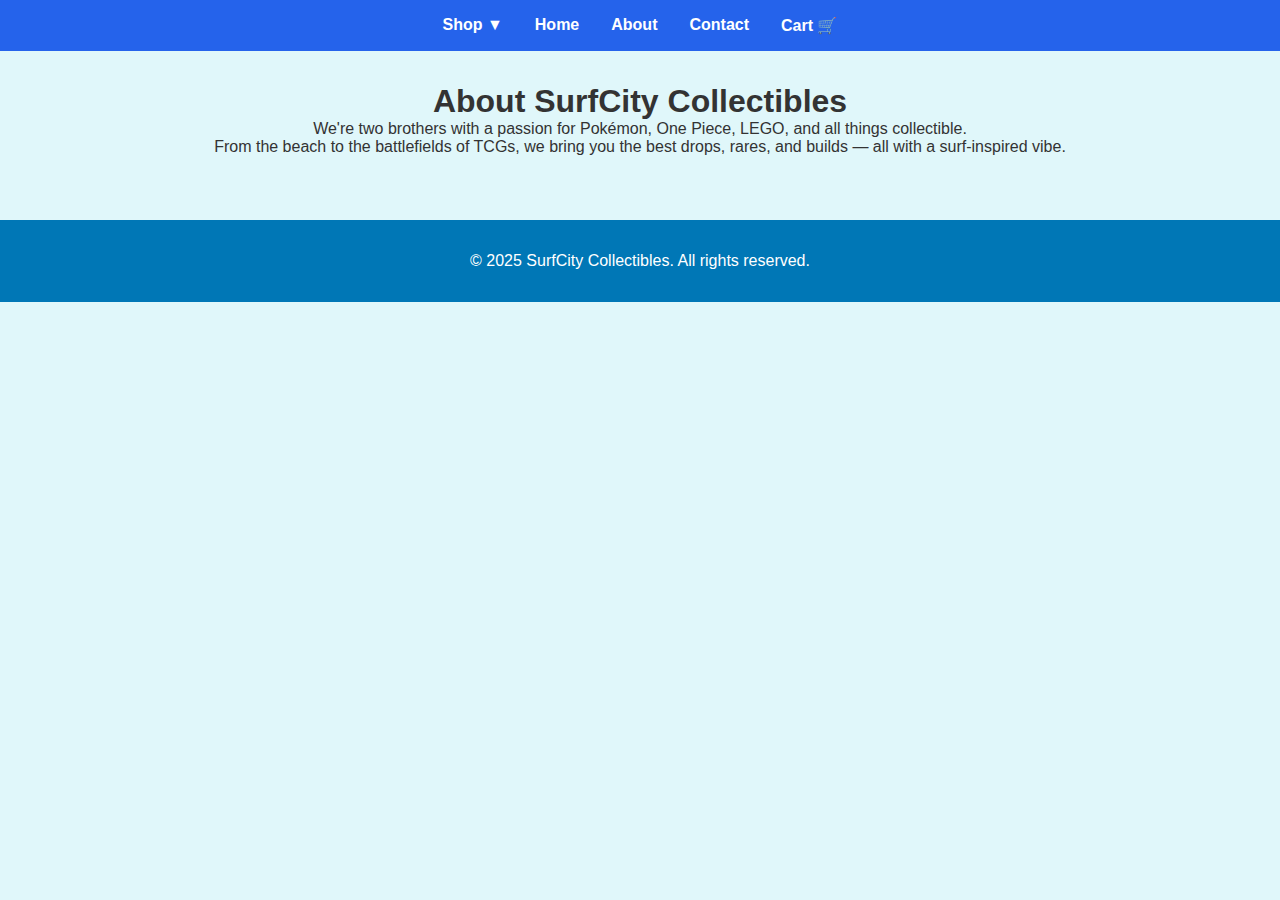
<file: about.html>
<!DOCTYPE html>
<html lang="en">
<head>
  <meta charset="UTF-8">
  <title>About Us - SurfCity Collectibles</title>
  <link rel="stylesheet" href="style.css">
</head>
<body>

  <header>
    <nav style="background-color: #2563eb; padding: 1rem; position: relative;">
      <ul style="display: flex; justify-content: center; gap: 2rem; color: white; font-weight: bold; list-style: none; margin: 0; padding: 0;">
  
        <li style="position: relative;">
          <a href="shop.php" style="color: white; text-decoration: none;">Shop ▼</a>
          <ul style="display: none; position: absolute; background-color: #2563eb; list-style: none; padding: 0.5rem; margin-top: 0.5rem;">
            <li><a href="shop.php?category=Pokemon" style="color: white; text-decoration: none; display: block; padding: 0.5rem;">Pokémon</a></li>
            <li><a href="shop.php?category=One%20Piece" style="color: white; text-decoration: none; display: block; padding: 0.5rem;">One Piece</a></li>
            <li><a href="shop.php?category=LEGO" style="color: white; text-decoration: none; display: block; padding: 0.5rem;">LEGO</a></li>
          </ul>
        </li>
  
        <li><a href="index.html" style="color: white; text-decoration: none;">Home</a></li>
        <li><a href="about.html" style="color: white; text-decoration: none;">About</a></li>
        <li><a href="contact.html" style="color: white; text-decoration: none;">Contact</a></li>
        <li><a href="cart.php" style="color: white; text-decoration: none;">Cart 🛒</a></li>
  
      </ul>
    </nav>
  </header>
  
  <style>
  nav li:hover > ul {
      display: block;
  }
  </style>
  
  
  

  <main>
    <section style="padding: 2rem; text-align: center;">
      <h1>About SurfCity Collectibles</h1>
      <p>We're two brothers with a passion for Pokémon, One Piece, LEGO, and all things collectible.</p>
      <p>From the beach to the battlefields of TCGs, we bring you the best drops, rares, and builds — all with a surf-inspired vibe.</p>
    </section>
  </main>

  <footer>
    <p>&copy; 2025 SurfCity Collectibles. All rights reserved.</p>
  </footer>

</body>
</html>
</file>
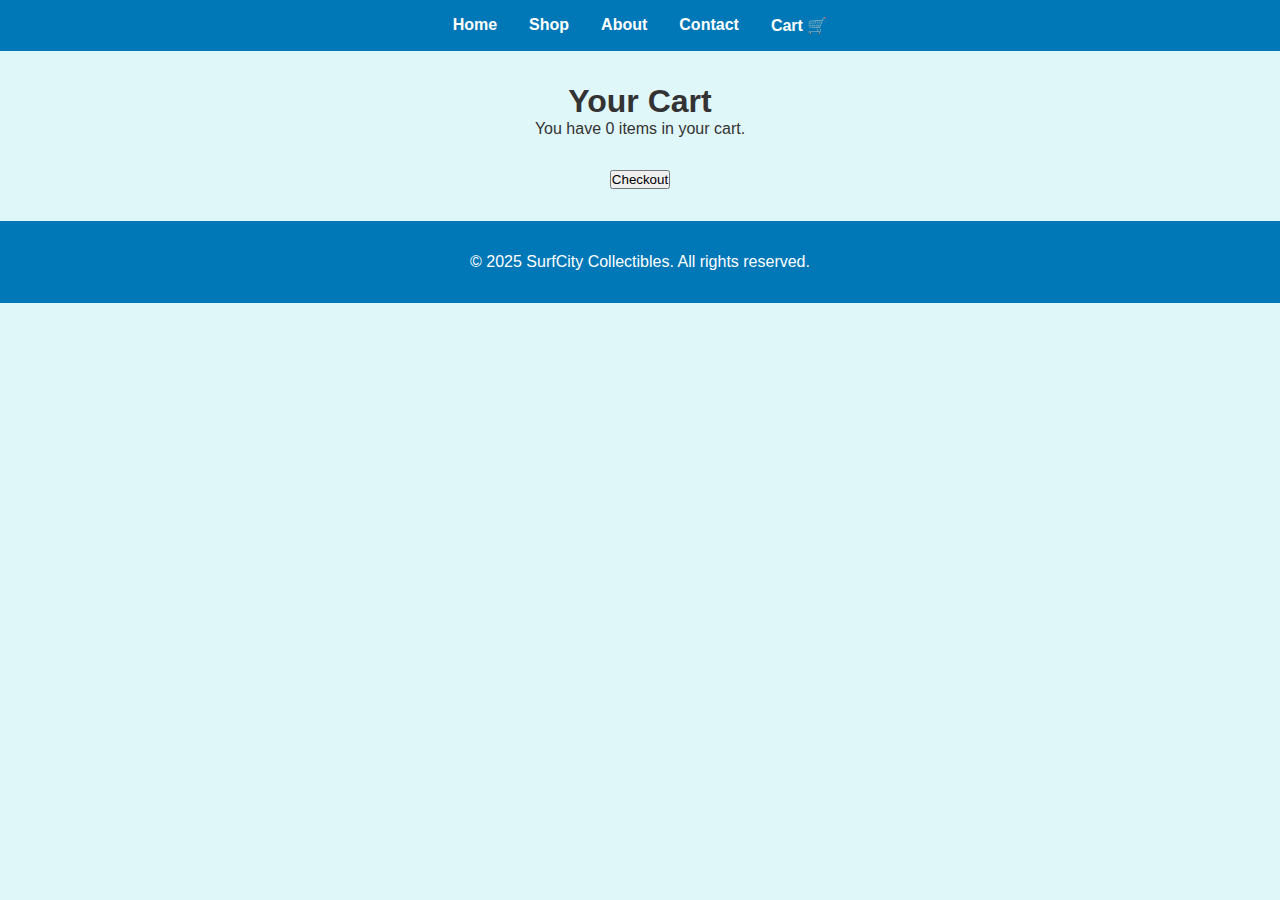
<file: cart.html>
<!DOCTYPE html>
<html lang="en">
<head>
  <meta charset="UTF-8">
  <title>Your Cart - SurfCity Collectibles</title>
  <link rel="stylesheet" href="style.css">
</head>
<body>

  <nav>
    <ul class="navbar">
      <li><a href="index.html">Home</a></li>
      <li><a href="shop.html">Shop</a></li>
      <li><a href="about.html">About</a></li>
      <li><a href="contact.html">Contact</a></li>
      <li><a href="cart.html">Cart 🛒</a></li>
    </ul>
  </nav>

  <main>
    <h1 style="text-align: center; margin-top: 2rem;">Your Cart</h1>
    <p style="text-align: center;">You have 0 items in your cart.</p>
    <div style="text-align: center; margin-top: 2rem;">
      <button onclick="alert('Checkout Coming Soon!')">Checkout</button>
    </div>
  </main>

  <footer>
    <p>&copy; 2025 SurfCity Collectibles. All rights reserved.</p>
  </footer>

</body>
</html>
</file>
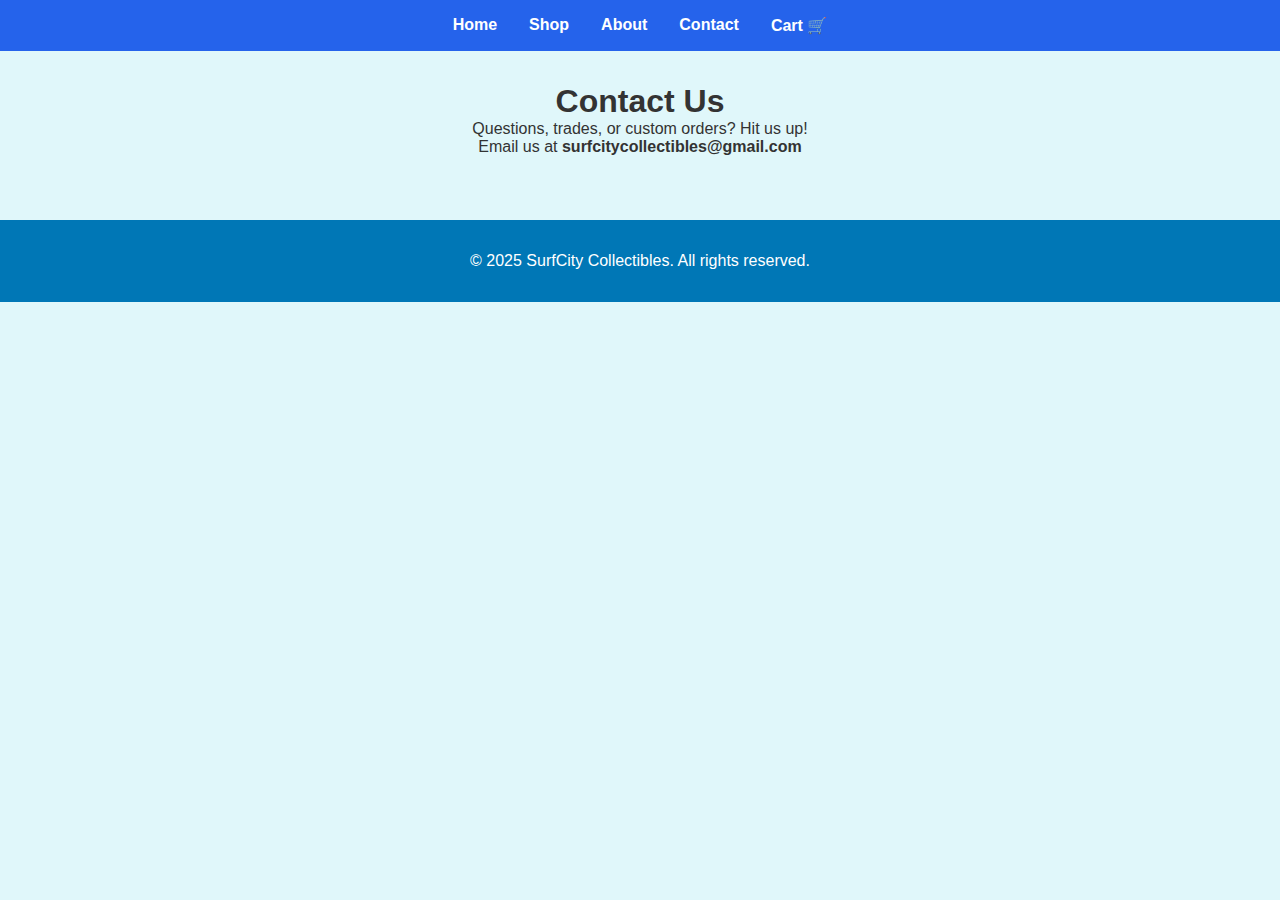
<file: contact.html>
<!DOCTYPE html>
<html lang="en">
<head>
  <meta charset="UTF-8">
  <title>Contact Us - SurfCity Collectibles</title>
  <link rel="stylesheet" href="style.css">
</head>
<body>

  <header>
    <nav style="background-color: #2563eb; padding: 1rem;">
      <ul style="display: flex; justify-content: center; gap: 2rem; color: white; font-weight: bold; list-style: none; margin: 0; padding: 0;">
        <li><a href="index.html" style="color: white; text-decoration: none;">Home</a></li>
        <li><a href="shop.php" style="color: white; text-decoration: none;">Shop</a></li>
        <li><a href="about.html" style="color: white; text-decoration: none;">About</a></li>
        <li><a href="contact.html" style="color: white; text-decoration: none;">Contact</a></li>
        <li><a href="cart.php" style="color: white; text-decoration: none;">Cart 🛒</a></li>
      </ul>
    </nav>
  </header>
  
  

  <main>
    <section style="padding: 2rem; text-align: center;">
      <h1>Contact Us</h1>
      <p>Questions, trades, or custom orders? Hit us up!</p>
      <p>Email us at <strong>surfcitycollectibles@gmail.com</strong></p>
    </section>
  </main>

  <footer>
    <p>&copy; 2025 SurfCity Collectibles. All rights reserved.</p>
  </footer>

</body>
</html>
</file>
<file: style.css>
/* General reset */
* {
    margin: 0;
    padding: 0;
    box-sizing: border-box;
}

body {
    font-family: Arial, sans-serif;
    background: #e0f7fa;
    color: #333;
}

/* Nav Bar */
nav {
    background-color: #0077b6;
    padding: 1rem;
}
.navbar {
    list-style: none;
    display: flex;
    justify-content: center;
}
.navbar li {
    margin: 0 1rem;
}
.navbar a {
    color: white;
    text-decoration: none;
    font-weight: bold;
}
.navbar a:hover {
    color: #ffd166;
}

/* Hero Banner */
.hero {
    text-align: center;
    padding: 4rem 1rem;
    background: url('images/sfcLogo.png') center/cover no-repeat;
    color: white;
    background-color: #00b4d8; /* fallback color */
}

/* Featured Section */
.featured {
    padding: 2rem;
    text-align: center;
}

/* Footer */
footer {
    text-align: center;
    padding: 2rem;
    background: #0077b6;
    color: white;
    margin-top: 2rem;
}

/* Shop HTML TEMPORARY */
.shop-title {
    text-align: center;
    margin: 2rem 0;
}

.product-grid {
    display: flex;
    justify-content: center;
    flex-wrap: wrap;
    gap: 2rem;
    padding: 2rem;
}

.product-card {
    background: white;
    border-radius: 8px;
    padding: 1rem;
    width: 200px;
    text-align: center;
    box-shadow: 0 0 10px rgba(0,0,0,0.1);
}

.product-card img {
    width: 100%;
    border-radius: 4px;
}

.product-card h3 {
    margin-top: 0.5rem;
}

.product-card button {
    margin-top: 0.5rem;
    padding: 0.5rem 1rem;
    background: #0077b6;
    color: white;
    border: none;
    border-radius: 4px;
    cursor: pointer;
}

.product-card button:hover {
    background: #00b4d8;
}
</file>
